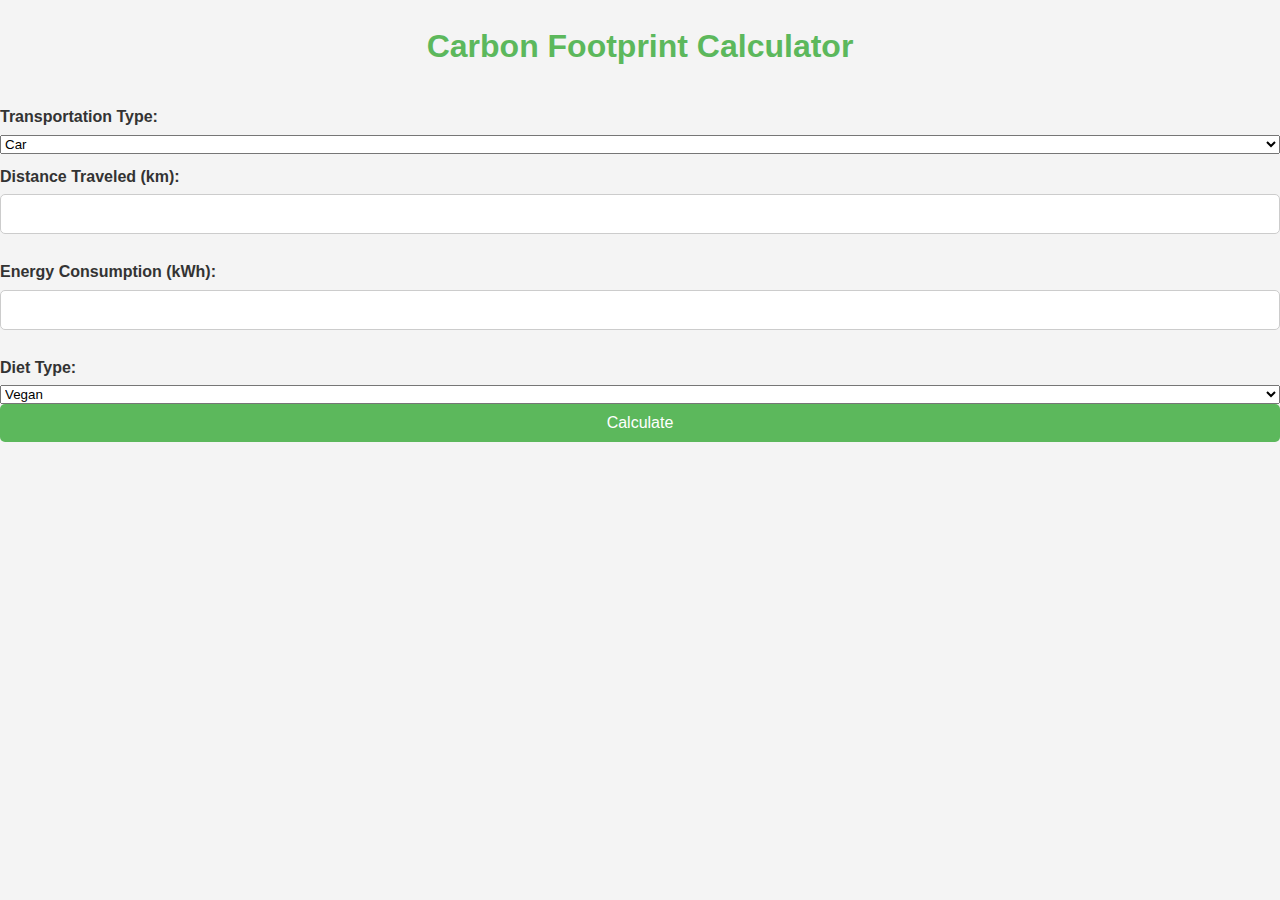
<file: templates/index.html>
<!DOCTYPE html>
<html lang="en">
<head>
    <meta charset="UTF-8">
    <meta name="viewport" content="width=device-width, initial-scale=1.0">
    <title>Carbon Footprint Calculator</title>
    <link rel="stylesheet" href="/static/style.css">
</head>
<body>
    <h1>Carbon Footprint Calculator</h1>
    
    <form id="carbonForm">
        <label for="transport">Transportation Type:</label>
        <select id="transport" name="transport">
            <option value="car">Car</option>
            <option value="bus">Bus</option>
            <option value="train">Train</option>
        </select>

        <label for="distance">Distance Traveled (km):</label>
        <input type="number" id="distance" name="distance" required>

        <label for="energy">Energy Consumption (kWh):</label>
        <input type="number" id="energy" name="energy" required>

        <label for="diet">Diet Type:</label>
        <select id="diet" name="diet">
            <option value="vegan">Vegan</option>
            <option value="vegetarian">Vegetarian</option>
            <option value="meat-based">Meat-Based</option>
        </select>

        <button type="submit">Calculate</button>
    </form>

    <script>
        document.addEventListener("DOMContentLoaded", function () {
            const form = document.getElementById("carbonForm");

            form.addEventListener("submit", async function (event) {
                event.preventDefault(); // Prevent default form submission

                // Collect form data
                const transportType = document.getElementById("transport").value.trim();
                const distance = document.getElementById("distance").value;
                const energyUsage = document.getElementById("energy").value;
                const dietType = document.getElementById("diet").value.trim();

                if (!transportType || !distance || !energyUsage || !dietType) {
                    alert("Please fill out all fields!");
                    return;
                }

                // Create JSON payload
                const data = {
                    transport_type: transportType,
                    distance: parseFloat(distance),
                    energy_usage: parseFloat(energyUsage),
                    diet_type: dietType
                };

                try {
                    // Send data as JSON to the backend
                    const response = await fetch("/calculate", {
                        method: "POST",
                        headers: {
                            "Content-Type": "application/json"
                        },
                        body: JSON.stringify(data)
                    });

                    // Handle response
                    if (!response.ok) {
                        throw new Error(`HTTP error! Status: ${response.status}`);
                    }
                    const result = await response.json();

                    // Redirect to results page with the response data
                    window.location.href = `/results?transport=${result.transport_emissions}&energy=${result.energy_emissions}&diet=${result.diet_emissions}&total=${result.total_emissions}`;
                } catch (error) {
                    console.error("Error:", error);
                    alert("An error occurred while calculating your carbon footprint.");
                }
            });
        });
    </script>
</body>
</html>
</file>
<file: static/style.css>
/* General styles */
body {
    font-family: Arial, sans-serif;
    margin: 0;
    padding: 0;
    background-color: #f4f4f4;
    color: #333;
    line-height: 1.6;
}

header {
    background: #5cb85c;
    color: #fff;
    padding: 1rem 0;
    text-align: center;
}

main {
    margin: 20px auto;
    padding: 20px;
    max-width: 600px;
    background: #fff;
    border-radius: 10px;
    box-shadow: 0 2px 5px rgba(0, 0, 0, 0.2);
}

form {
    display: flex;
    flex-direction: column;
}

label {
    margin: 10px 0 5px;
    font-weight: bold;
}

input {
    padding: 10px;
    margin-bottom: 15px;
    border: 1px solid #ccc;
    border-radius: 5px;
    font-size: 1rem;
}

button {
    padding: 10px;
    background: #5cb85c;
    color: #fff;
    border: none;
    border-radius: 5px;
    cursor: pointer;
    font-size: 1rem;
}

button:hover {
    background: #4cae4c;
}

h1, h2 {
    text-align: center;
    color: #5cb85c;
}

ul {
    list-style: none;
    padding: 0;
}

ul li {
    background: #f9f9f9;
    margin: 5px 0;
    padding: 10px;
    border: 1px solid #ddd;
    border-radius: 5px;
}

/* Recommendations section */
section {
    margin-top: 20px;
}

a {
    display: block;
    text-align: center;
    margin: 20px 0;
    text-decoration: none;
    color: #5cb85c;
    font-weight: bold;
}

a:hover {
    text-decoration: underline;
}

/* Image styling */
img {
    display: block;
    margin: 0 auto;
    max-width: 100%;
    border-radius: 10px;
}
</file>
